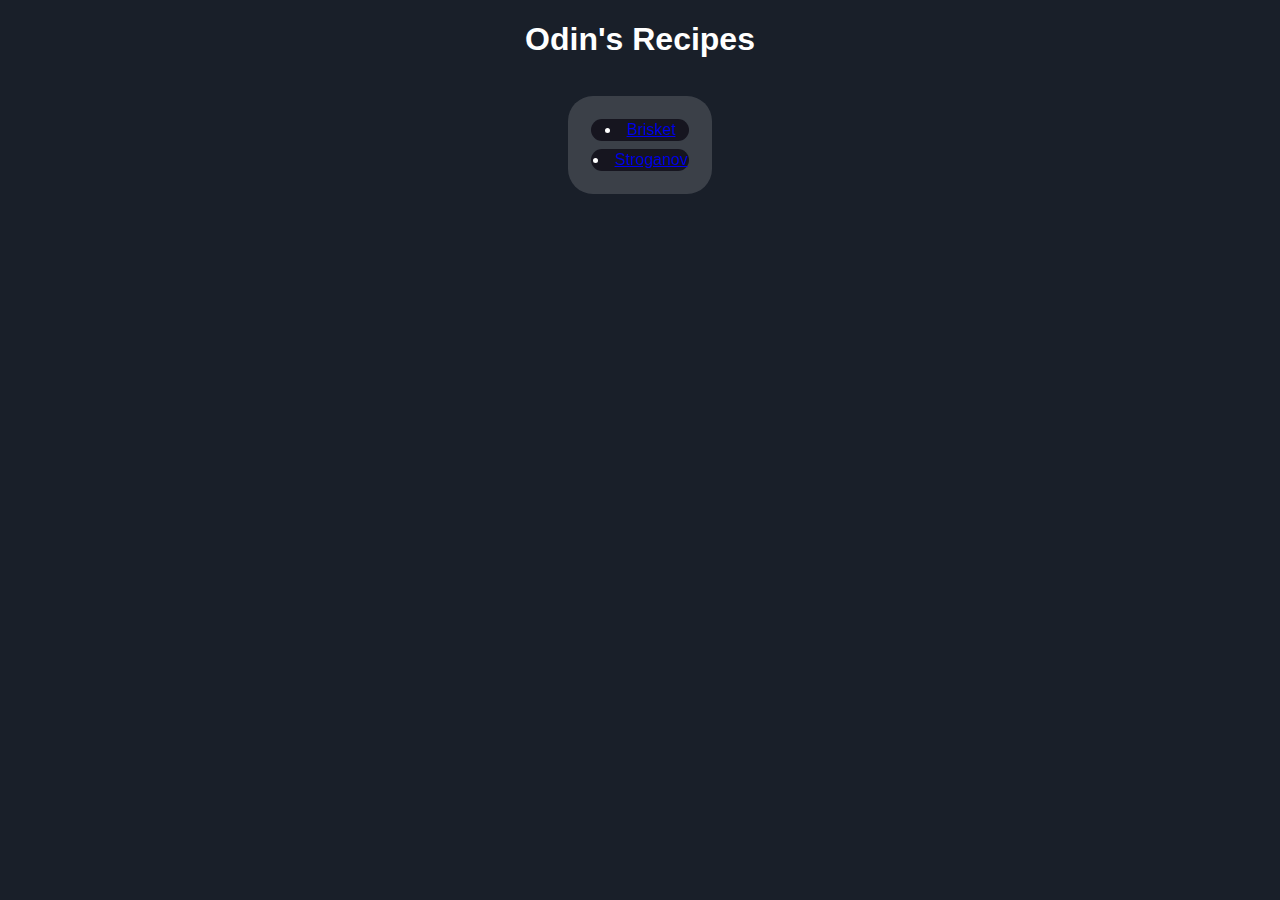
<file: index.html>
<!DOCTYPE html>
<html lang="en">
	<head>
		<link rel="stylesheet" href="styles.css">
		<meta charset="UTF-8">
		<title>Main Page</title>
	</head>
	<body class="spread"> 
		<h1>Odin's Recipes</h1>
		<div class="pixelbig">
			<ul>
				<li><a href="recipes/brisket.html">Brisket</a></li>
				<li><a href="recipes/stroganov.html">Stroganov</a></li>
			</ul>
		</div>

	</body>
</html>
</file>
<file: styles.css>
/*
* {
	outline: 1px solid red !important;
}
*/

html {
	margin: 0;
	padding: 0;
}


body {
	background-color: #191f29;
	color: white;
	flex-direction: column;
	font-family: "gg sans Normal", sans-serif;
	display: flex;
	justify-content: center;
	align-items: center;
	list-style-position: inside;
	text-align: center;	
	margin: 0px;
	padding: 0px;
}
.brisket.back {
	background-image: url('recipes/stewed-brisket.jpg')
}
.stroganov.back {
	background-image: url('https://live.staticflickr.com/2144/1580394718_6aac53aa86_k.jpg')
}
.chocochip.back {
	background-image: url('recipes/cookieoutback.jpg');
	background-position: center;
	background-repeat: no-repeat;
	background-size: cover;
	width: 100%;
	height: 100%
}
ul {
	border: 5px;
	padding: 15px;
	border-radius: 25px;
	/*background-color: #020017;*/
	border: 8px;
	background-color: rgba(255, 255, 255, 0.15);
	backdrop-filter: blur(10px);
	-webkit-backdrop-filter: blur(10px);
}
ol {
	border-radius: 25px;
	/*background-color: #020017;*/
	border: 5px;
	padding: 15px;
	border: 8px;
	background-color: rgba(255, 255, 255, 0.15);
	backdrop-filter: blur(10px);
	-webkit-backdrop-filter: blur(10px);
}
li {
	background-color: #16151f;
	padding: 2px;
	border: 4px;
	margin: 8px;
	border-radius: 15px;
}

.start {
	display: flex;
	justify-content: center;
	flex: 1;
	overflow: hidden;
	box-sizing: border-box;
	display: flex;;
	min-width: 0;
	align-items: center;
	max-width: 100%;
	flex-wrap: wrap;
	justify-content: center;
}


.title-image {
	justify-content: center;
	gap: 25px;
	flex: 1;
	overflow: hidden;
	box-sizing: border-box;
	display: flex;;
	min-width: 0;
	max-width: 100%;	
	align-items: center;
	flex-wrap: wrap;
}

.img {
	border-radius: 25px;
	min-width: 300px;
	display: flex;
	max-width: 100%;
	height: auto;
	margin: 15px;
	overflow: hidden;
	flex: 0;

}

.img img {
	min-width: 0;
	max-width: 500px;
	flex: 1;
}

.card {
	/*background-color: #020017;*/
	border-radius: 15px;
	font-family: "Queensides", sans-serif;
	flex: 0;
	font-size: 25px;
	margin: 20px;
	padding: 23px;
	background-color: rgba(255, 255, 255, 0.15);
	backdrop-filter: blur(10px);
	-webkit-backdrop-filter: blur(10px);	

}
</file>
